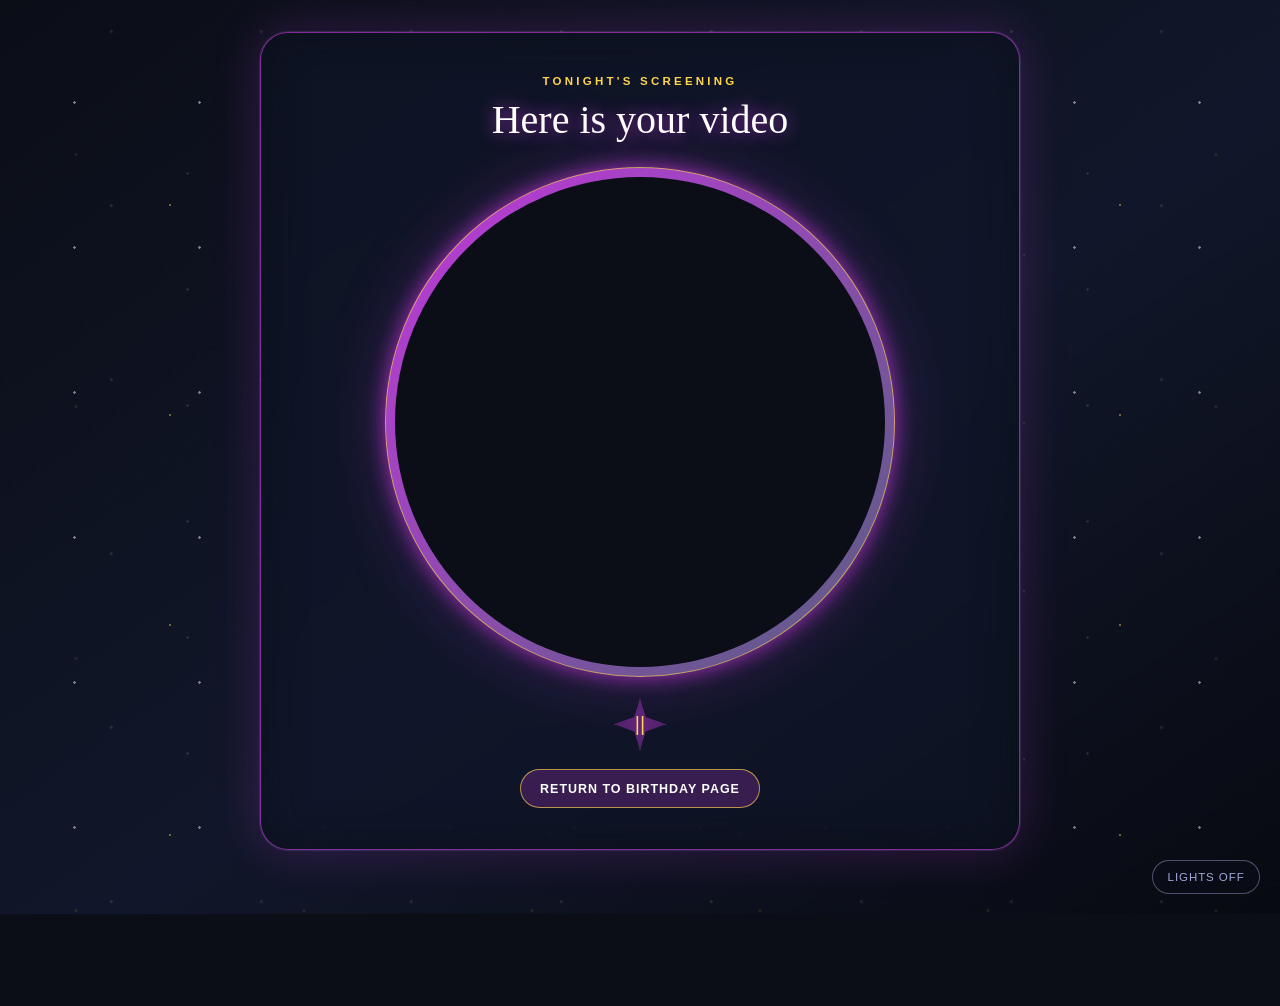
<file: video/video.html>
<!DOCTYPE html>
<html lang="en">
<head>
    <meta charset="UTF-8">
    <meta name="viewport" content="width=device-width, initial-scale=1.0">
    <title>Midnight Movie</title>
    <style>
        :root {
            --obsidian: #0B0E17;
            --navy: #11172A;
            --fuchsia: #E040FB;
            --gold: #FFD54F;
            --lavender: #9FA8DA;
        }

        * { box-sizing: border-box; }

        body {
            margin: 0;
            min-width: 320px;
            min-height: 100vh;
            overflow: hidden;
            color: #fff;
            font-family: Georgia, 'Times New Roman', serif;
            background: var(--obsidian);
        }

        .video-page {
            position: relative;
            min-height: 100vh;
            display: grid;
            place-items: center;
            isolation: isolate;
            padding: 2rem 1rem 4rem;
            text-align: center;
            background:
                radial-gradient(circle at 50% 48%, rgba(224, 64, 251, 0.13), transparent 38%),
                linear-gradient(145deg, var(--obsidian), var(--navy) 55%, #080A11);
        }

        .stars,
        .stars::before,
        .stars::after {
            position: absolute;
            inset: 0;
            z-index: -1;
            content: '';
            pointer-events: none;
            background-image:
                radial-gradient(circle, rgba(255, 255, 255, 0.85) 0 1px, transparent 1.5px),
                radial-gradient(circle, rgba(255, 213, 79, 0.75) 0 1px, transparent 1.5px);
            background-size: 125px 145px, 190px 210px;
            background-position: 12px 30px, 75px 100px;
            animation: drift 18s linear infinite;
            opacity: 0.55;
        }

        .stars::before {
            transform: scale(1.2);
            animation-duration: 28s;
            opacity: 0.25;
        }

        .stars::after {
            transform: scale(0.8);
            animation-direction: reverse;
            animation-duration: 22s;
            opacity: 0.35;
        }

        @keyframes drift {
            from { transform: translate3d(0, 0, 0); }
            to { transform: translate3d(-60px, 45px, 0); }
        }

        .theater-shell {
            width: min(92vw, 760px);
            padding: clamp(1.25rem, 4vw, 2.6rem);
            border: 1px solid rgba(224, 64, 251, 0.55);
            border-radius: 28px;
            background: rgba(17, 23, 42, 0.58);
            box-shadow: 0 0 0 1px rgba(159, 168, 218, 0.14),
                0 0 50px rgba(224, 64, 251, 0.2),
                inset 0 0 40px rgba(11, 14, 23, 0.7);
            backdrop-filter: blur(18px);
            -webkit-backdrop-filter: blur(18px);
            transition: opacity 0.5s ease, filter 0.5s ease;
        }

        .eyebrow {
            margin: 0 0 0.5rem;
            color: var(--gold);
            font: 600 0.72rem/1.2 Arial, sans-serif;
            letter-spacing: 0.28em;
            text-transform: uppercase;
        }

        .video-page h1 {
            margin: 0 0 1.5rem;
            color: #fff;
            font-size: clamp(1.7rem, 4vw, 2.5rem);
            font-weight: 400;
            text-shadow: 0 0 18px rgba(224, 64, 251, 0.7);
        }

        .video-frame {
            position: relative;
            width: min(70vw, 510px);
            margin: 0 auto;
            padding: 9px;
            border: 1px solid rgba(255, 213, 79, 0.6);
            border-radius: 50%;
            background: linear-gradient(135deg, rgba(224, 64, 251, 0.85), rgba(159, 168, 218, 0.5));
            box-shadow: 0 0 20px rgba(224, 64, 251, 0.65), 0 0 70px rgba(224, 64, 251, 0.2);
        }

        .video-circle {
            width: 100%;
            aspect-ratio: 1;
            display: block;
            object-fit: cover;
            border-radius: 50%;
            background: var(--obsidian);
        }

        .video-controls {
            display: flex;
            justify-content: center;
            gap: 0.8rem;
            margin-top: 1.3rem;
        }

        .sparkle-button {
            width: 52px;
            height: 52px;
            border: 1px solid rgba(255, 213, 79, 0.75);
            color: var(--gold);
            cursor: pointer;
            clip-path: polygon(50% 0%, 61% 36%, 100% 50%, 61% 64%, 50% 100%, 39% 64%, 0% 50%, 39% 36%);
            background: rgba(224, 64, 251, 0.22);
            filter: drop-shadow(0 0 8px rgba(224, 64, 251, 0.7));
            font-size: 1.25rem;
            transition: transform 0.25s ease, background 0.25s ease;
        }

        .sparkle-button:hover,
        .sparkle-button:focus-visible {
            transform: scale(1.12) rotate(8deg);
            outline: none;
            background: rgba(224, 64, 251, 0.55);
        }

        .return-button {
            margin-top: 1.2rem;
            padding: 0.7rem 1.2rem;
            border: 1px solid rgba(255, 213, 79, 0.65);
            border-radius: 999px;
            color: #fff;
            cursor: pointer;
            background: rgba(224, 64, 251, 0.2);
            font: 600 0.78rem Arial, sans-serif;
            letter-spacing: 0.08em;
            text-transform: uppercase;
            transition: transform 0.25s ease, background 0.25s ease;
        }

        .return-button:hover,
        .return-button:focus-visible {
            transform: translateY(-2px);
            outline: none;
            background: rgba(224, 64, 251, 0.5);
        }

        .dim-button {
            position: absolute;
            right: 1.25rem;
            bottom: 1.25rem;
            padding: 0.65rem 0.9rem;
            border: 1px solid rgba(159, 168, 218, 0.45);
            border-radius: 999px;
            color: var(--lavender);
            cursor: pointer;
            background: rgba(11, 14, 23, 0.7);
            font: 0.72rem Arial, sans-serif;
            letter-spacing: 0.08em;
            text-transform: uppercase;
        }

        .dimmed .theater-shell { opacity: 0.3; filter: brightness(0.45); }
        .dimmed .dim-button { opacity: 1; color: var(--gold); }

        @media (max-width: 520px) {
            .video-frame { width: min(78vw, 390px); }
            .dim-button { right: 0.75rem; bottom: 0.75rem; }
        }
    </style>
</head>
<body>
    <main class="video-page" id="movie-theater">
        <div class="stars" aria-hidden="true"></div>
        <section class="theater-shell" aria-label="Midnight movie player">
            <p class="eyebrow">Tonight's screening</p>
            <h1>Here is your video</h1>
            <div class="video-frame">
                <video class="video-circle" id="movie" autoplay muted loop playsinline>
                    <source src="video.mp4" type="video/mp4">
                    Your browser does not support HTML5 video.
                </video>
            </div>
            <div class="video-controls">
                <button class="sparkle-button" id="play-toggle" type="button" aria-label="Pause video">||</button>
            </div>
            <button class="return-button" id="return-button" type="button">Return to birthday page</button>
        </section>
        <button class="dim-button" id="dim-toggle" type="button" aria-pressed="false">Lights off</button>
    </main>
    <script>
        const movie = document.getElementById('movie');
        const playToggle = document.getElementById('play-toggle');
        const theater = document.getElementById('movie-theater');
        const dimToggle = document.getElementById('dim-toggle');
        const returnButton = document.getElementById('return-button');

        returnButton.addEventListener('click', () => {
            window.location.href = '../index.html';
        });

        playToggle.addEventListener('click', () => {
            if (movie.paused) {
                movie.play();
                playToggle.textContent = '||';
                playToggle.setAttribute('aria-label', 'Pause video');
            } else {
                movie.pause();
                playToggle.textContent = '▶';
                playToggle.setAttribute('aria-label', 'Play video');
            }
        });

        dimToggle.addEventListener('click', () => {
            theater.classList.toggle('dimmed');
            const isDimmed = theater.classList.contains('dimmed');
            dimToggle.setAttribute('aria-pressed', String(isDimmed));
            dimToggle.textContent = isDimmed ? 'Lights on' : 'Lights off';
        });
    </script>
</body>
</html>
</file>
